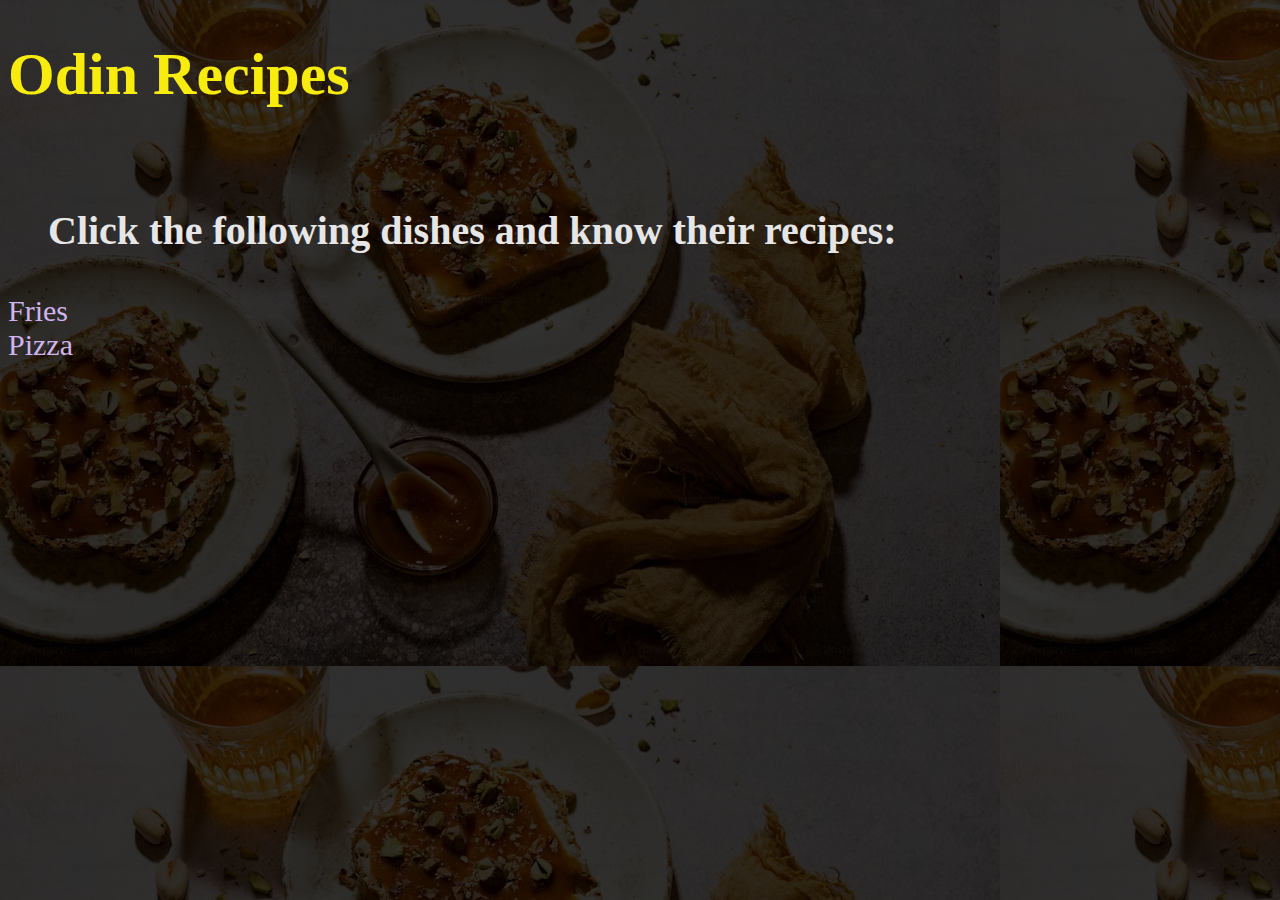
<file: index.html>
<!DOCTYPE html>
<head>
    <title>Document</title>
    <link rel = "stylesheet" type = "text/css" href = "index.css">
</head>
<body>
    <h1> Odin Recipes </h1> <br> 
    <h3> <ul> Click the following dishes and know their recipes: </ul> </h3>
            <li> <a href = "recipes/fries.html"> Fries </a> </li>
            <li> <a href="recipes/pizza.html"> Pizza </a></li>
</h4> 
</body>
</html>
</file>
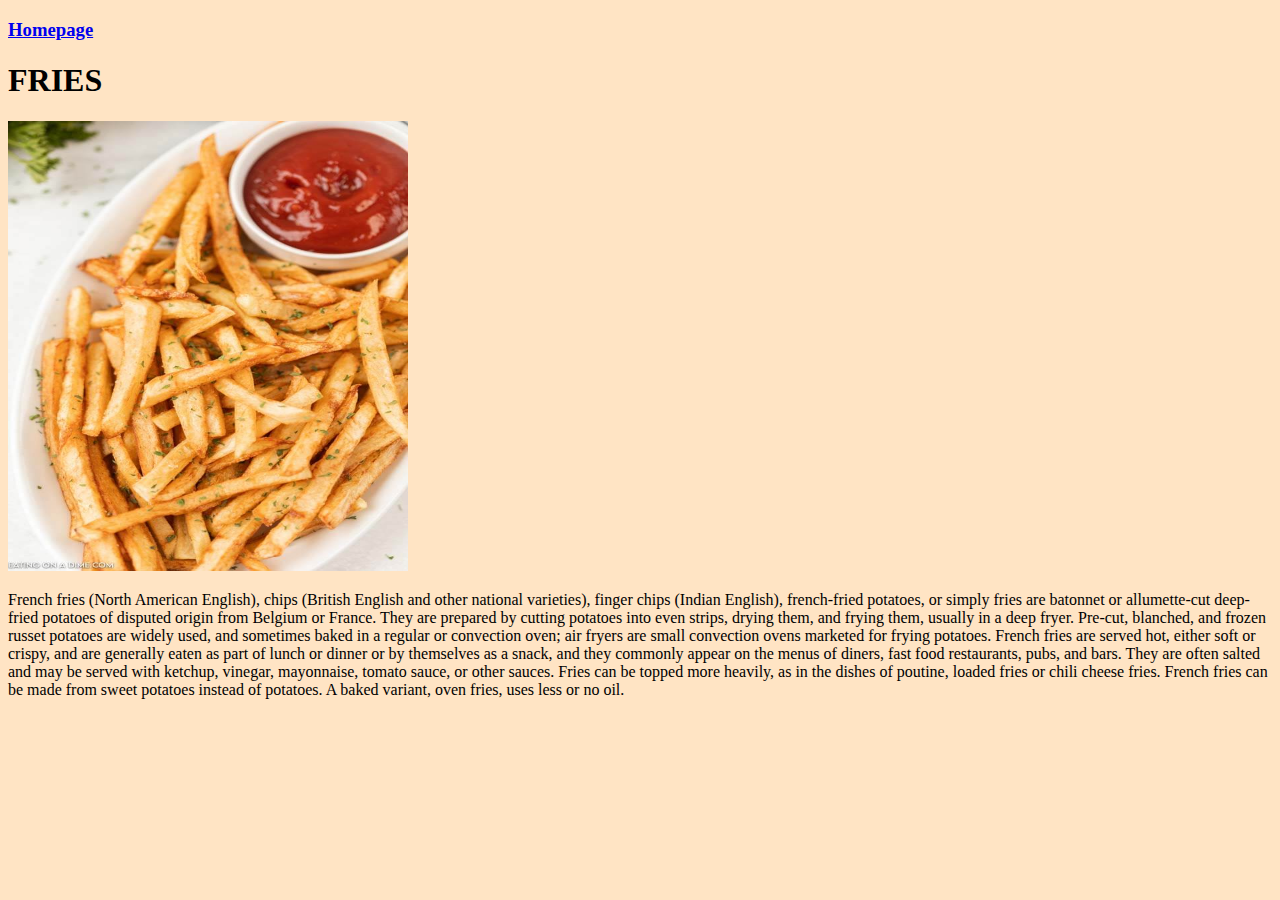
<file: recipes/fries.html>
<!DOCTYPE html>
<head>
    <title> FRIES </title>
</head>
<body>
    <a text-decoration= "none" href = "../index.html"> <h3> Homepage </h3></a>
    <link rel = "stylesheet" type = "text/css" href = "fries.css">
    <h1> FRIES </h1>
    <img src = "../homemade-french-fries-5.jpg" width= "400" rem height = "450 rem"> 
    <p> 
        French fries (North American English), chips (British English and other national varieties), finger chips (Indian English), french-fried potatoes, or simply fries are batonnet or allumette-cut deep-fried potatoes of disputed origin from Belgium or France. They are prepared by cutting potatoes into even strips, drying them, and frying them, usually in a deep fryer. Pre-cut, blanched, and frozen russet potatoes are widely used, and sometimes baked in a regular or convection oven; air fryers are small convection ovens marketed for frying potatoes.

        French fries are served hot, either soft or crispy, and are generally eaten as part of lunch or dinner or by themselves as a snack, and they commonly appear on the menus of diners, fast food restaurants, pubs, and bars. They are often salted and may be served with ketchup, vinegar, mayonnaise, tomato sauce, or other sauces. Fries can be topped more heavily, as in the dishes of poutine, loaded fries or chili cheese fries. French fries can be made from sweet potatoes instead of potatoes. A baked variant, oven fries, uses less or no oil.
    </p>
</body>
</html>
</file>
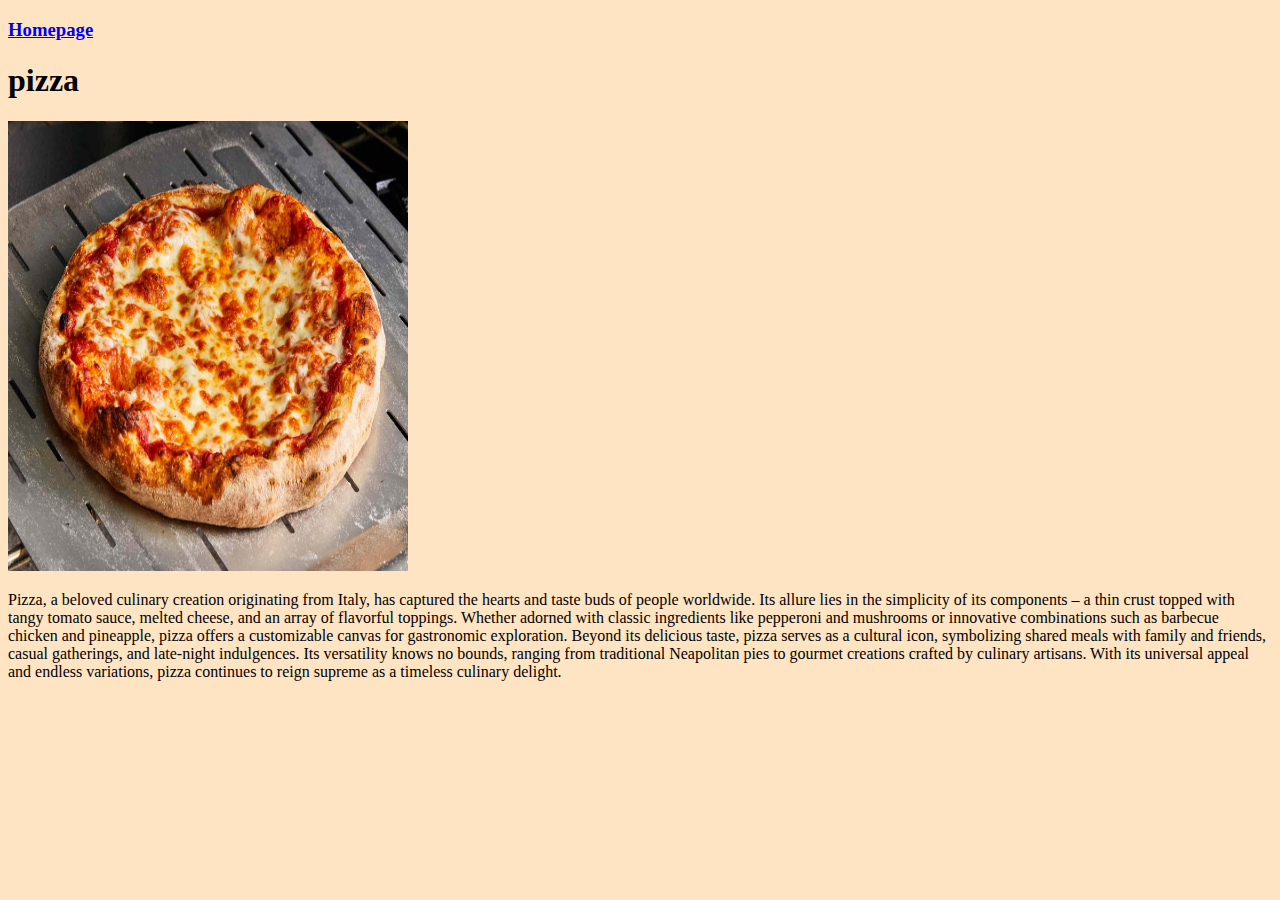
<file: recipes/pizza.html>
<!DOCTYPE html>
<head>
    <title> pizza </title>
    <link rel = "stylesheet" type = "text/css" href = "pizza.css">
</head>
<body>
    <a text-decoration= "none" href = "../index.html"> <h3> Homepage </h3></a>
    <h1> pizza </h1>
    <img src = "../classic-cheese-pizza-FT-RECIPE0422-31a2c938fc2546c9a07b7011658cfd05.jpg" width= "400" rem height = "450 rem"> 
    <p> 
        Pizza, a beloved culinary creation originating from Italy, has captured the hearts and taste buds of people worldwide. Its allure lies in the simplicity of its components – a thin crust topped with tangy tomato sauce, melted cheese, and an array of flavorful toppings. Whether adorned with classic ingredients like pepperoni and mushrooms or innovative combinations such as barbecue chicken and pineapple, pizza offers a customizable canvas for gastronomic exploration. Beyond its delicious taste, pizza serves as a cultural icon, symbolizing shared meals with family and friends, casual gatherings, and late-night indulgences. Its versatility knows no bounds, ranging from traditional Neapolitan pies to gourmet creations crafted by culinary artisans. With its universal appeal and endless variations, pizza continues to reign supreme as a timeless culinary delight.
    </p>
</body>
</html>
</file>
<file: index.css>
body{
    background-image: linear-gradient(rgba(0, 0, 0, 0.8), rgba(0, 0, 0, 0.8)), url('premium_photo-1676202363496-d2dd5465312d.avif');
    z-index: 4;
}

h1{
    color: rgb(248, 236, 14);
    font-size: 60px;
}

h3 {
    color:rgb(230, 230, 230);
    font-size: 40px;
}

li{
    color: rgb(207, 180, 239);
}

a {
    text-decoration: unset;
    color:rgb(207, 180, 239);
    font-size: 30px;
}
</file>
<file: recipes/fries.css>
*{
    background-color: bisque;
}
</file>
<file: recipes/pizza.css>
*{
    background-color: bisque;
}
</file>
